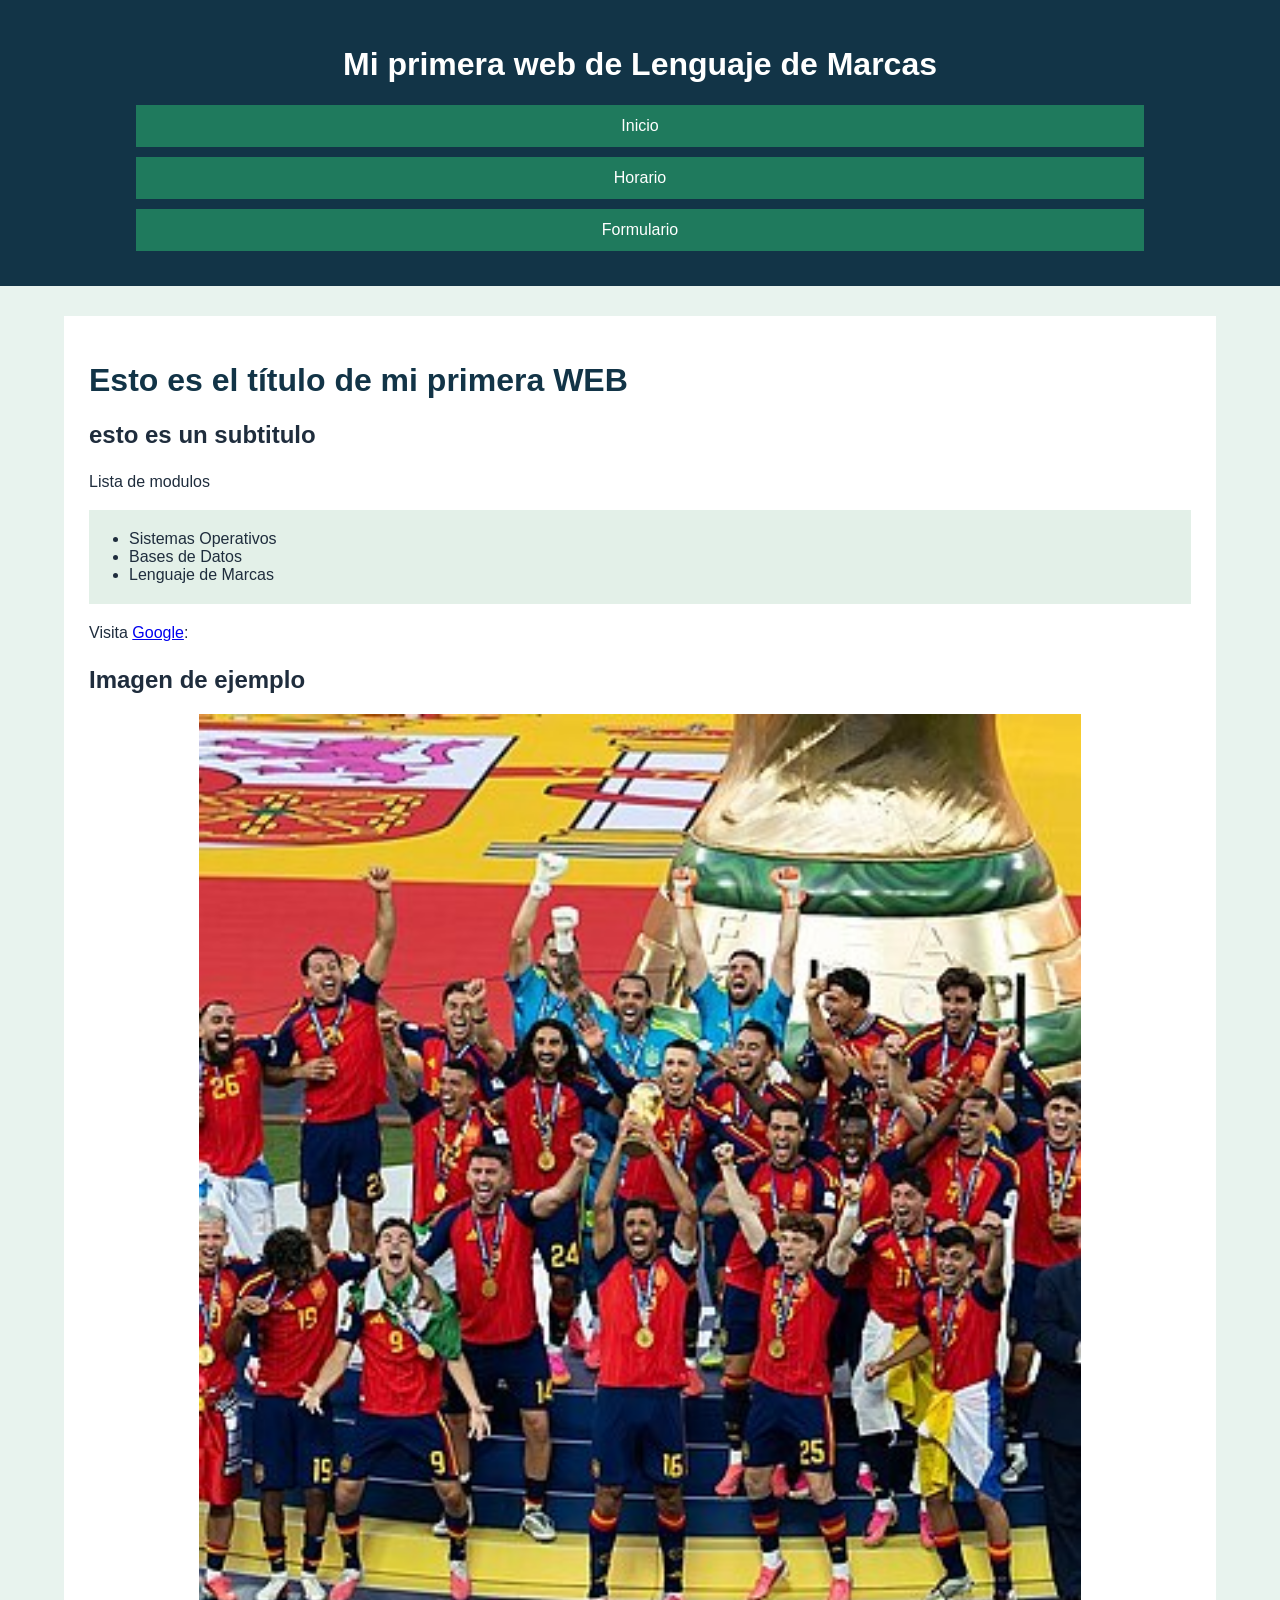
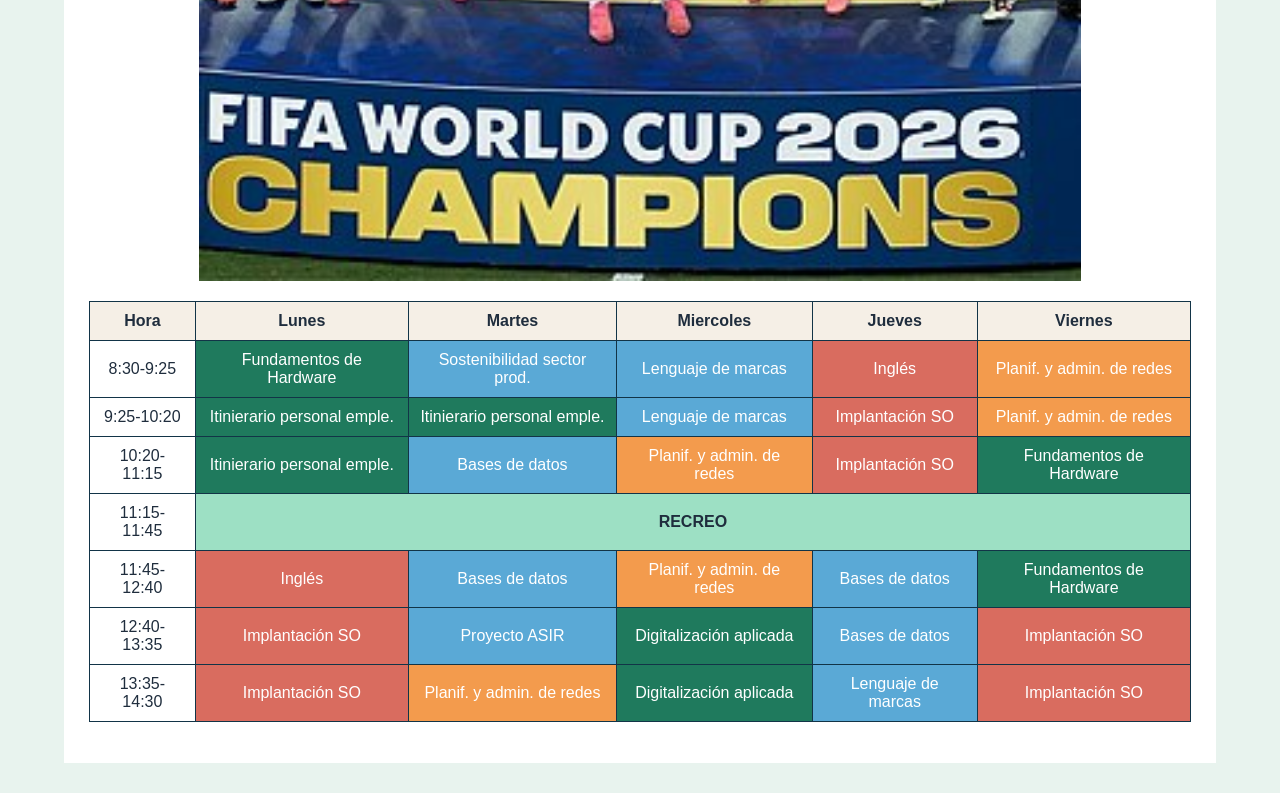
<file: index.html>
<! DOCTYPE <html>
<html lang="es">
	<head>
		<meta charset="UTF-8">	
		<link rel="stylesheet" href="css/estilo.css">
		<title>Indice web ejemplo</title>
	</head>
	<body>
		
		<header>
            <h1 class="titulo-cabecera">Mi primera web de Lenguaje de Marcas</h1>
            <nav>
                <a class="enlace-menu" href="index.html">Inicio</a>
                <a class="enlace-menu" href="horario.html">Horario</a>
				<a class="enlace-menu" href="formulario.html">Formulario</a>
            </nav>
        </header>

		<main class="contenedor">
			<h1>Esto es el título de mi primera WEB</h1>
			<h2>esto es un subtitulo</h2>
			<p>Lista de modulos</p>
			<ul>
				<li>Sistemas Operativos</li>
				<li>Bases de Datos</li>
				<li>Lenguaje de Marcas</li>
			</ul>
			<p>
				Visita
				<a href = "//www.google.com">Google</a>:
			</p>
			<h2>Imagen de ejemplo</h2>
			<img src = "img/imagen.jpg">
			<p>
			<table> 
				<thead>
				<tr>
					<th>Hora </th>
					<th>Lunes</th>
					<th>Martes</th>
					<th>Miercoles</th>
					<th>Jueves</th>
					<th>Viernes</th>
				</tr>
				</thead>

				<tbody>
				<tr><!--2a Fila (1as horas)-->
					<td>8:30-9:25</td>
					<td class="ipe">Fundamentos de Hardware</td>
					<td class="llm">Sostenibilidad sector prod.</td>
					<td class="llm">Lenguaje de marcas</td>
					<td class="fdh">Inglés</td>
					<td class="par">Planif. y admin. de redes</td>
				</tr>
				<tr><!--3a fila (2a horas)-->
					<td>9:25-10:20</td>
					<td class="ipe">Itinierario personal emple.</td>
					<td class="ipe">Itinierario personal emple.</td>
					<td class="llm">Lenguaje de marcas</td>
					<td class="fdh">Implantación SO</td>
					<td class="par">Planif. y admin. de redes</td>
				</tr>
				<tr><!--4a fila (3a horas)-->
					<td>10:20-11:15</td>
					<td class="ipe">Itinierario personal emple.</td>
					<td class="llm">Bases de datos</td>
					<td class="par">Planif. y admin. de redes</td>
					<td class="fdh">Implantación SO</td>
					<td class="ipe">Fundamentos de Hardware</td>
				</tr>
				<tr><!--5a fila (recreo)-->
					<td>11:15-11:45</td>
					<td colspan="5" class="recreo">RECREO</td>
				</tr>
				<tr><!--6a fila (4a horas)-->
					<td>11:45-12:40</td>
					<td class="fdh">Inglés</td>
					<td class="llm">Bases de datos</td>
					<td class="par">Planif. y admin. de redes</td>
					<td class="llm">Bases de datos</td>
					<td class="ipe">Fundamentos de Hardware</td>
				</tr>
				<tr><!--7a fila (5a horas)-->
					<td>12:40-13:35</td>
					<td class="fdh">Implantación SO</td>
					<td class="llm">Proyecto ASIR</td>
					<td class="ipe">Digitalización aplicada</td>
					<td class="llm">Bases de datos</td>
					<td class="fdh">Implantación SO</td>
				</tr>
				<tr><!--8a fila (6a horas)-->
					<td>13:35-14:30</td>
					<td class="fdh">Implantación SO</td>
					<td class="par">Planif. y admin. de redes</td>
					<td class="ipe">Digitalización aplicada</td>
					<td class="llm">Lenguaje de marcas</td>
					<td class="fdh">Implantación SO</td>
				</tr>
				</tbody>
			</table>
		</main>
	</body>
</html>
</file>
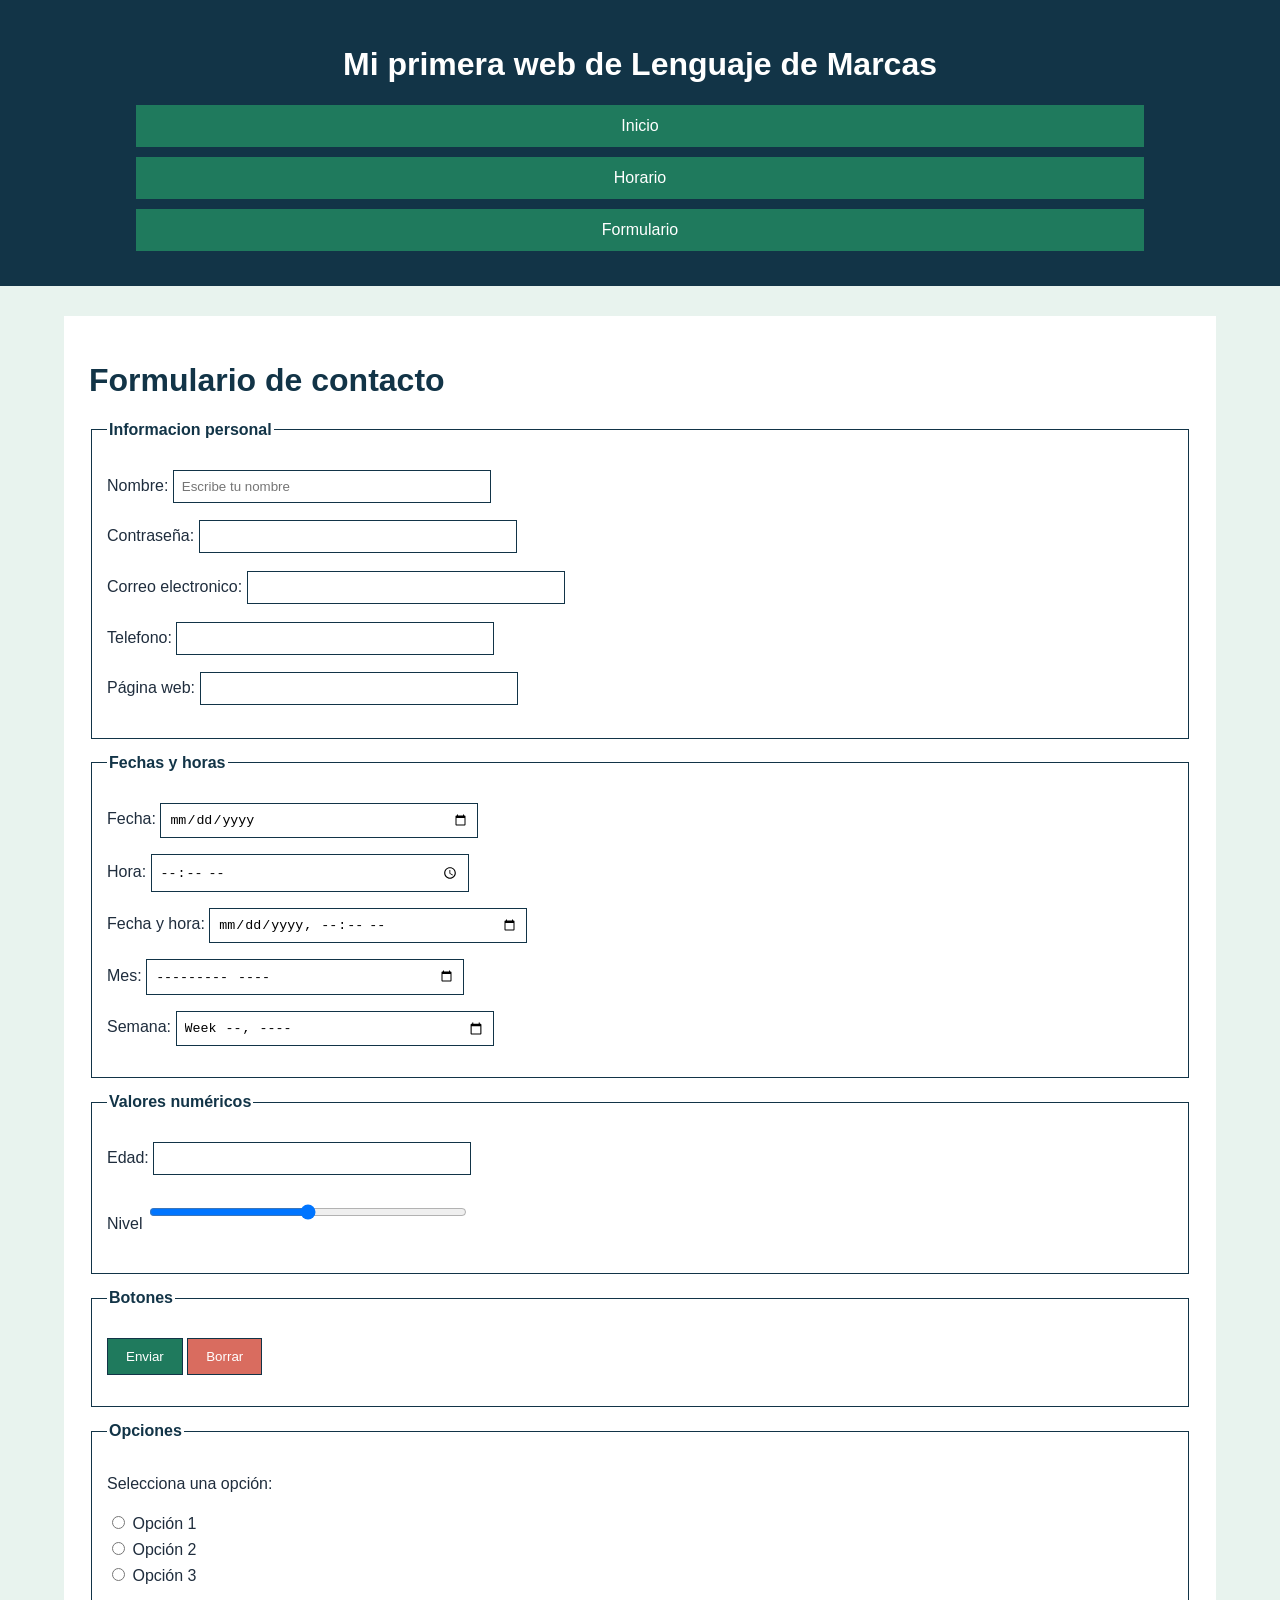
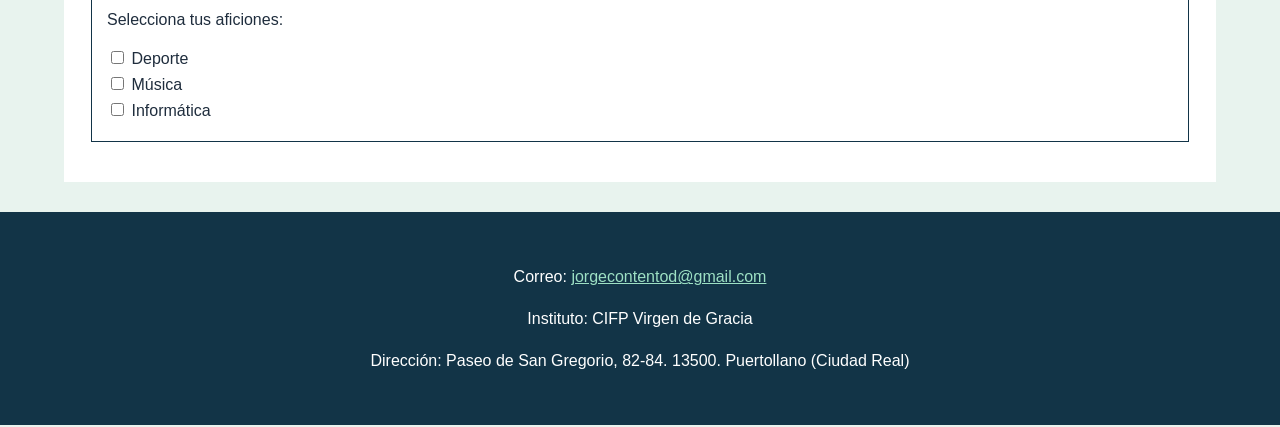
<file: formulario.html>
<!DOCTYPE html> 
<html lang="es" >   
<head>
        <meta charset="UTF-8" />
        <meta name="viewport" content="width=device-width, initial-scale=1.0"/>
        <title>Formulario</title>
        <link rel="stylesheet" href="css/estilo.css"/>
</head>
<body>
    <header>
    <h1 class="titulo-cabecera">Mi primera web de Lenguaje de Marcas</h1>
    <nav>
        <a class="enlace-menu" href="index.html">Inicio</a>
        <a class="enlace-menu" href="horario.html">Horario</a>
        <a class="enlace-menu" href="formulario.html">Formulario</a>

    </nav>
    </header>
    <main class="contenedor">
        <h1>Formulario de contacto</h1>
        <form>
            <fieldset>
                
                <legend>Informacion personal</legend>
                <p>
                <label for="nombre">Nombre:</label>
                <input type="text" id="nombre" name="nombre" placeholder="Escribe tu nombre" required />
                </p>

                <p>
                    <label for="password">Contraseña:</label>
                    <input type="password" id="password" name="password"  />
                </p>

                <p>
                    <label for="email">Correo electronico:</label>
                    <input type="email" id="email" name="email" />
                </p>

                <p>
                    <label for="telefono">Telefono:</label>
                    <input type="tel" id="telefono" name="telefono" />
                </p>

                <p>
                    <label for="web">Página web:</label>
                    <input type="url" id="web" name="web" />
                </p>

                </fieldset>
                <fieldset>
                    <legend>Fechas y horas</legend>
                    <p>
                        <label for="fecha">Fecha:</label>
                        <input type="date" id="fecha" name="fecha" />
                    </p>

                    <p>
                        <label for="hora">Hora:</label>
                        <input type="time" id="hora" name="hora" />
                    </p>

                    <p>
                        <label for="fechaHora">Fecha y hora:</label>
                        <input type="datetime-local" id="fechaHora" name="fechaHora" />
                    </p>

                    <p>
                        <label for="mes">Mes:</label>
                        <input type="month" id="mes" name="mes" />
                    </p>

                    <p>
                        <label for="semana">Semana:</label>
                        <input type="week" id="semana" name="semana" />
                    </p>
                </fieldset>

                <fieldset>
                    <legend>Valores numéricos</legend>
                    <p>
                        <label for="edad">Edad:</label>
                        <input type="number" id="edad" name="edad" min="0" max="120">
                    </p>
                    <p>
                        <label for="valor">Nivel</label>
                        <input type="range" id="valor" name="valor" min="0" max="100">
                        
                    </p>
                </fieldset>

                <fieldset>
                    <legend>Botones</legend>
                    <p>
                        <input class="boton" type="submit" value="Enviar">
                        <input class="boton boton-borrar" type="reset" value="Borrar">
                    </p>
                </fieldset>
                <fieldset>
                <legend>Opciones</legend>
                <p>Selecciona una opción:</p>
          <input class="radio" type="radio" id="opcion1" name="opcion" value="1" />
          <label for="opcion1">Opción 1</label>

          <br/>

          <input class="radio" type="radio" id="opcion2" name="opcion" value="2" />
          <label for="opcion2">Opción 2</label>

          <br/>

          <input class="radio" type="radio" id="opcion3" name="opcion" value="3" />
          <label for="opcion3">Opción 3</label>
        
        
          <!-- CHECKBOX -->
          <p>Selecciona tus aficiones:</p>

          <input
            class="casilla"
            type="checkbox"
            id="deporte"
            name="aficiones"
            value="deporte"
          />

          <label for="deporte">Deporte</label>
          <br />

          <input class="casilla" type="checkbox" id="musica" name="aficiones" value="musica" />
          <label for="musica">Música</label>
          <br />

          <input
            class="casilla"
            type="checkbox"
            id="informatica"
            name="aficiones"
            value="informatica"
          />

          <label for="informatica">Informática</label>
        </fieldset>


            
        </form>
    </main>
    <p></p>
    <!--FOOTER PIE PAGINA-->
    <footer>
        <fieldset class="pie-datos">
                <p>Correo: <a class="enlace-correo" href="mailto:jorgecontentod@gmail.com">jorgecontentod@gmail.com</a></p>
                <p>Instituto: CIFP Virgen de Gracia</p>
                <p>Dirección: Paseo de San Gregorio, 82-84. 13500. Puertollano (Ciudad Real)</p>
                </fieldset>
    </footer>
</body>
</html>
</file>
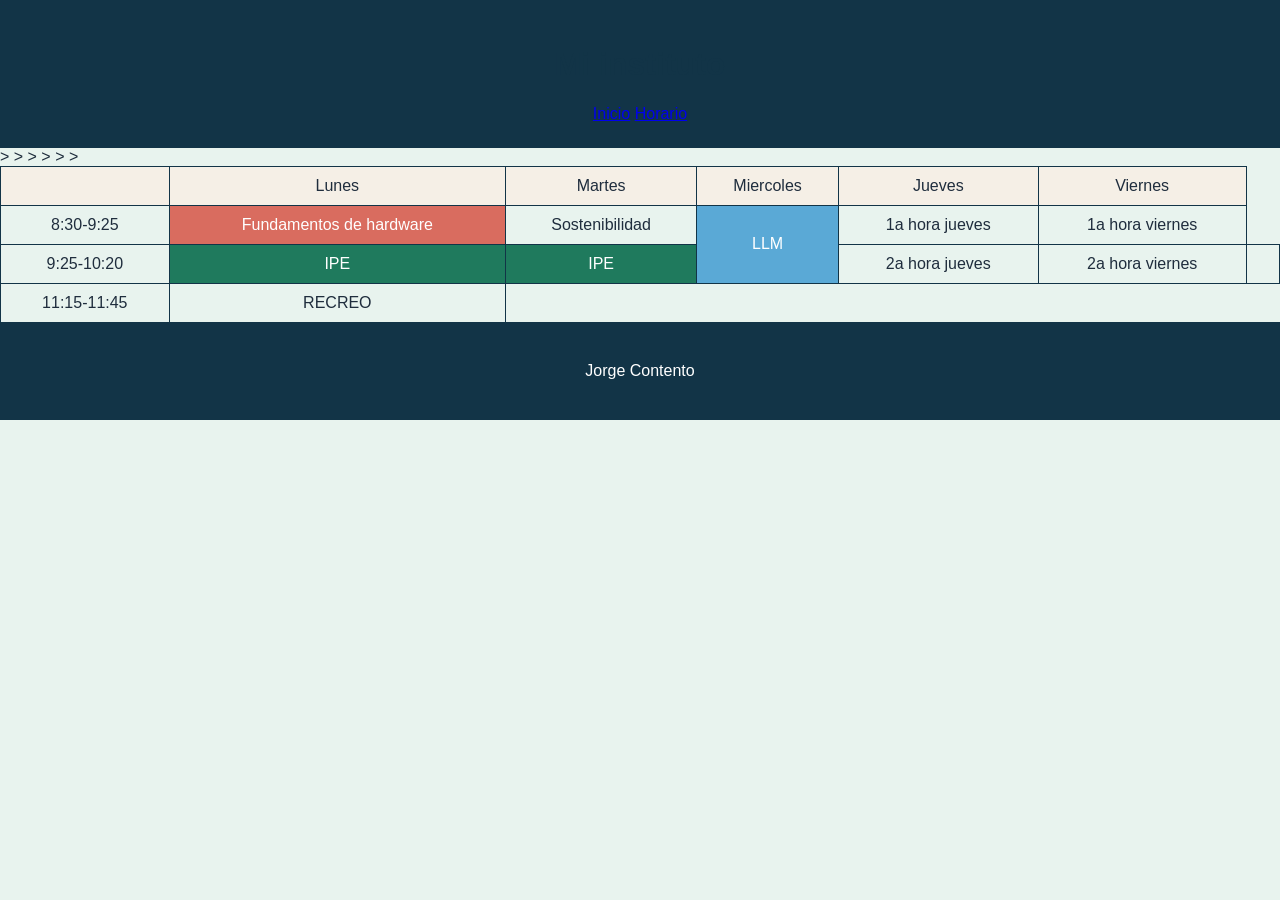
<file: horario index.html>
<html lang="es">
    <head>

        <meta charset="UTF-8">
        <title>Horario</title>

        <link rel="stylesheet" href="css/estilo.css"
    </head>

    <body>
        <!--CABEZERA -->
        <header>
            <h1>Mi instituto</h1>
            <nav>
                <a href="index1.html">Inicio</a>
                <a href="horario index.html">Horario</a>
            </nav>
        </header>

        <!-- CONTENIDO -->
        <main>
            <table>
                <thead>
                    <tr>
                        <td></td>
                        <td>Lunes</td>
                        <td>Martes</td>
                        <td>Miercoles</td>
                        <td>Jueves</td>
                        <td>Viernes</td>
                    </tr>
                </thead>

                <tbody>
                    <tr> <!--2a Fila (1as horas)-->>
                      <td>8:30-9:25</td>
                      <td class="fdh">Fundamentos de hardware</td>
                      <td>Sostenibilidad</td>
                      <td class="llm" rowspan="2">LLM</td>
                      <td>1a hora jueves</td>
                      <td>1a hora viernes</td>  
                    </tr>
                    <tr> <!--3a fila (2a horas)-->>
                        <td>9:25-10:20</td>
                        <td class="IPE">IPE</td>
                        <td class="IPE">IPE</td>
                        <!--Esta cela la completa el rowspan de la 2a fila-->
                        <td>2a hora jueves</td>
                        <td>2a hora viernes</td>
                        <td></td>
                    </tr>
                    <tr><!--4a fila (3a hora)-->>
                    </tr>

                    <tr> <!--5a fila (4a hora)-->>
                    </tr>

                    <tr>
                        <td>11:15-11:45</td>
                        <td collspan="5">RECREO</td>
                    </tr>

                    <tr><!--5a hora-->>
                    </tr>

                    <tr><!--6a hora-->>
                    </tr>
                </tbody>

            </table>
        </main>

        <!--PIE DE PÁGINA-->
        <footer>
            <p>Jorge Contento</p>
        </footer>
    </body>
</file>
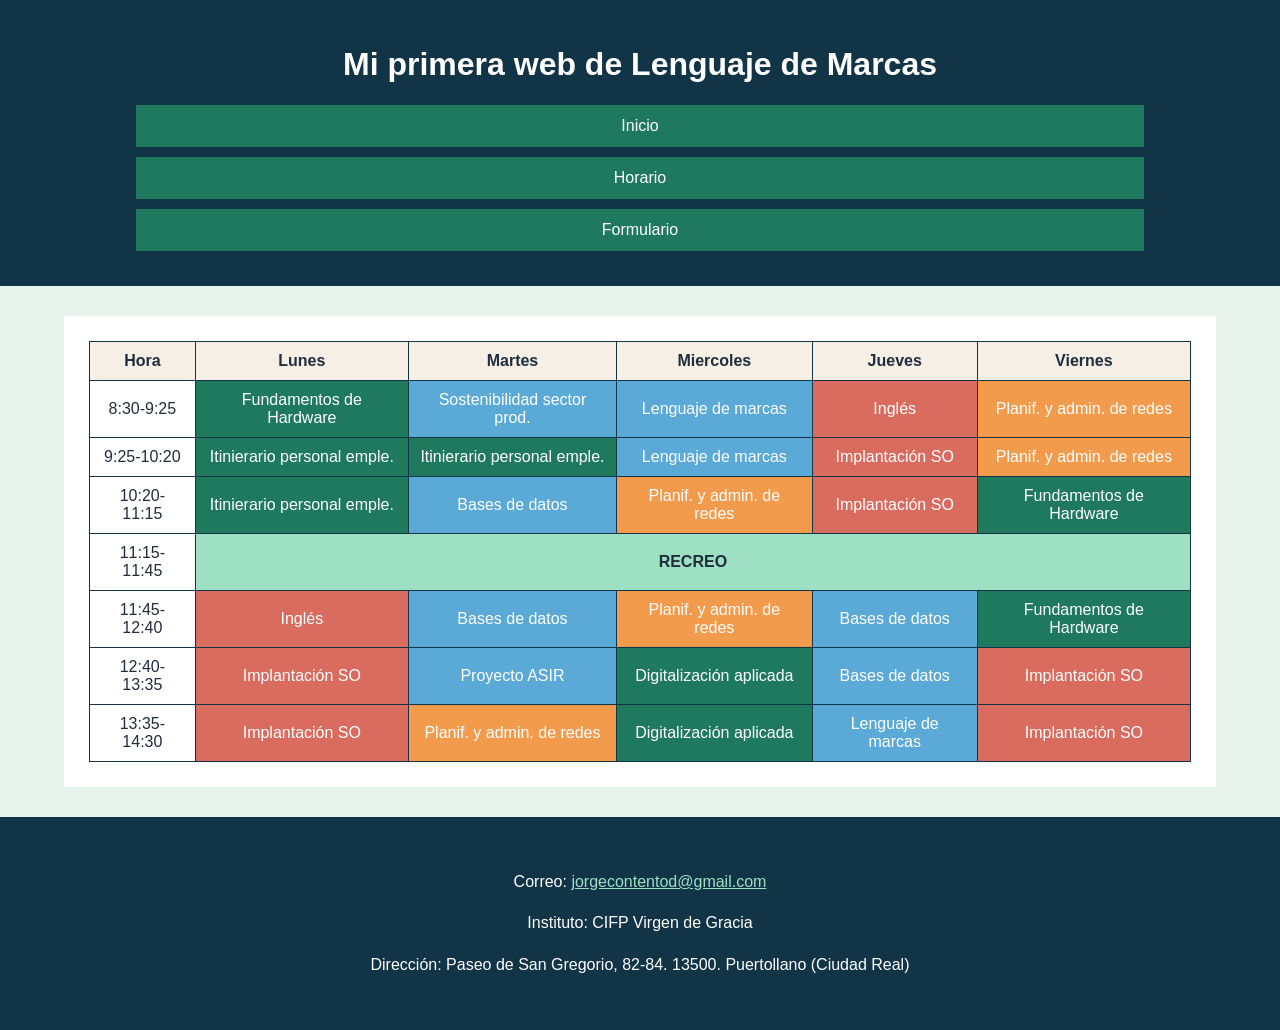
<file: horario.html>
<html lang="es">
    <head>

        <meta charset="UTF-8">
        <title>Horario</title>

        <link rel="stylesheet" href="css/estilo.css"
    </head>

    <body>
        <!--CABEZERA -->
        <header>
            <h1 class="titulo-cabecera">Mi primera web de Lenguaje de Marcas</h1>
            <nav>
                <a class="enlace-menu" href="index.html">Inicio</a>
                <a class="enlace-menu" href="horario.html">Horario</a>
                <a class="enlace-menu" href="formulario.html">Formulario</a>
            </nav>
        </header>

        <!-- CONTENIDO -->
        <main class="contenedor">
            <table> 
			<thead>
			<tr>
				<th>Hora </th>
				<th>Lunes</th>
				<th>Martes</th>
				<th>Miercoles</th>
				<th>Jueves</th>
				<th>Viernes</th>
			</tr>
			</thead>

			<tbody>
			<tr><!--2a Fila (1as horas)-->
				<td>8:30-9:25</td>
				<td class="ipe">Fundamentos de Hardware</td>
				<td class="llm">Sostenibilidad sector prod.</td>
				<td class="llm">Lenguaje de marcas</td>
				<td class="fdh">Inglés</td>
				<td class="par">Planif. y admin. de redes</td>
			</tr>
			<tr><!--3a fila (2a horas)-->
				<td>9:25-10:20</td>
				<td class="ipe">Itinierario personal emple.</td>
				<td class="ipe">Itinierario personal emple.</td>
				<td class="llm">Lenguaje de marcas</td>
				<td class="fdh">Implantación SO</td>
				<td class="par">Planif. y admin. de redes</td>
			</tr>
			<tr><!--4a fila (3a horas)-->
				<td>10:20-11:15</td>
				<td class="ipe">Itinierario personal emple.</td>
				<td class="llm">Bases de datos</td>
				<td class="par">Planif. y admin. de redes</td>
				<td class="fdh">Implantación SO</td>
				<td class="ipe">Fundamentos de Hardware</td>
			</tr>
			<tr><!--5a fila (recreo)-->
				<td>11:15-11:45</td>
				<td colspan="5" class="recreo">RECREO</td>
			</tr>
			<tr><!--6a fila (4a horas)-->
				<td>11:45-12:40</td>
				<td class="fdh">Inglés</td>
				<td class="llm">Bases de datos</td>
				<td class="par">Planif. y admin. de redes</td>
				<td class="llm">Bases de datos</td>
				<td class="ipe">Fundamentos de Hardware</td>
			</tr>
			<tr><!--7a fila (5a horas)-->
				<td>12:40-13:35</td>
				<td class="fdh">Implantación SO</td>
				<td class="llm">Proyecto ASIR</td>
				<td class="ipe">Digitalización aplicada</td>
				<td class="llm">Bases de datos</td>
				<td class="fdh">Implantación SO</td>
			</tr>
			<tr><!--8a fila (6a horas)-->
				<td>13:35-14:30</td>
				<td class="fdh">Implantación SO</td>
				<td class="par">Planif. y admin. de redes</td>
				<td class="ipe">Digitalización aplicada</td>
				<td class="llm">Lenguaje de marcas</td>
				<td class="fdh">Implantación SO</td>
			</tr>
			</tbody>
		
		</table>
        </main>

        <!--PIE DE PÁGINA-->
        <p>

        </p>
            <footer>
                <fieldset class="pie-datos">
                <p>Correo: <a class="enlace-correo" href="mailto:jorgecontentod@gmail.com">jorgecontentod@gmail.com</a></p>
                <p>Instituto: CIFP Virgen de Gracia</p>
                <p>Dirección: Paseo de San Gregorio, 82-84. 13500. Puertollano (Ciudad Real)</p>
                </fieldset>
            </footer>
        </main>
    </body>
</file>
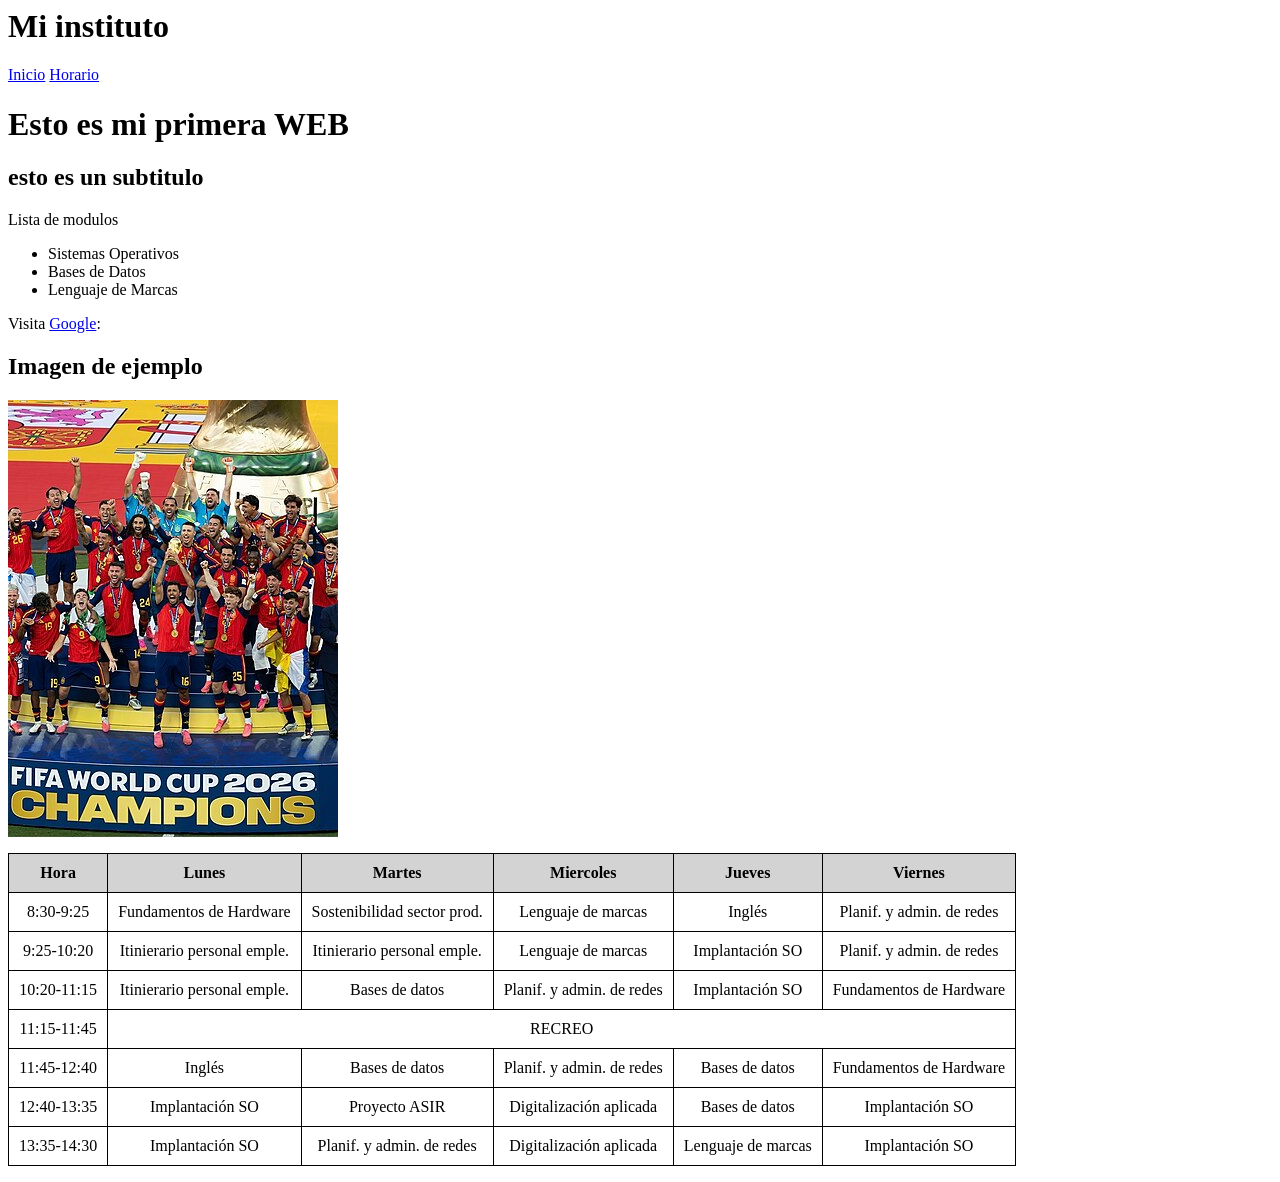
<file: index1.html>
<! DOCTYPE <html>
<html lang="es">
	<head>

		
		<style>
				table {
					border-collapse: collapse;
				}
				th, td {
					border: 1px solid black;
					text-align: center;
					padding: 10px;
				}
				th {
					background-color: lightgray;
				}
		</style>	
					
		<title>Web de ejemplo</title>
	</head>
	<body>
		
		<header>
            <h1>Mi instituto</h1>
            <nav>
                <a href="index1.html">Inicio</a>
                <a href="horario index.html">Horario</a>
            </nav>
        </header>

		<h1>Esto es mi primera WEB</h1>
		<h2>esto es un subtitulo</h2>
		<p>Lista de modulos</p>
		<ul>
			<li>Sistemas Operativos</li>
			<li>Bases de Datos</li>
			<li>Lenguaje de Marcas</li>
		</ul>
		<p>
			Visita
			<a href = "//www.google.com">Google</a>:
		</p>
		<h2>Imagen de ejemplo</h2>
		<img src = "imagen.jpg">
		<p>
		<table> 
			<tr>
				<th>Hora </th>
				<th>Lunes</th>
				<th>Martes</th>
				<th>Miercoles</th>
				<th>Jueves</th>
				<th>Viernes</th>
			</tr>
			
			<tr>
				<td>8:30-9:25</td>
				<td>Fundamentos de Hardware</td>
				<td>Sostenibilidad sector prod.</td>
				<td>Lenguaje de marcas</td>
				<td>Inglés</td>
				<td>Planif. y admin. de redes</td>
			</tr>

			<tr>
				<td>9:25-10:20</td>
				<td>Itinierario personal emple.</td>
				<td>Itinierario personal emple.</td>
				<td>Lenguaje de marcas</td>
				<td>Implantación SO</td>
				<td>Planif. y admin. de redes</td>
			</tr>
			<tr>
				<td>10:20-11:15</td>
				<td class="ipe">Itinierario personal emple.</td>
				<td>Bases de datos</td>
				<td>Planif. y admin. de redes</td>
				<td>Implantación SO</td>
				<td>Fundamentos de Hardware</td>
			</tr>
			<tr>
				<td>11:15-11:45</td>
				<td colspan="5">RECREO</td>
			</tr>
			<tr>
				<td>11:45-12:40</td>
				<td>Inglés</td>
				<td>Bases de datos</td>
				<td>Planif. y admin. de redes</td>
				<td>Bases de datos</td>
				<td>Fundamentos de Hardware</td>
			</tr>
			<tr>
				<td>12:40-13:35</td>
				<td>Implantación SO</td>
				<td>Proyecto ASIR</td>
				<td>Digitalización aplicada</td>
				<td>Bases de datos</td>
				<td>Implantación SO</td>
			</tr>
			<tr>
				<td>13:35-14:30</td>
				<td>Implantación SO</td>
				<td>Planif. y admin. de redes</td>
				<td>Digitalización aplicada</td>
				<td>Lenguaje de marcas</td>
				<td>Implantación SO</td>
			</tr>
			</p>	
	</body>
</html>
</file>
<file: css/estilo.css>
body {
    margin: 0;
    font-family: Arial, sans-serif;
    background-color: #e8f3ee;
    color: #1f2d3d;
}

header {
    background-color: #123447;
    color: white;
    padding: 25px;
    text-align: center;
}

h1 {
    color: #123447;
}

.titulo-cabecera {
    color: white;
}

nav {
    margin-top: 20px;
}

.enlace-menu {
    display: block;
    width: 80%;
    margin: 10px auto;
    padding: 12px;
    background-color: #1f7a5d;
    color: white;
    text-decoration: none;
}

.contenedor {
    margin: 30px 5%;
    padding: 25px;
    background-color: white;
}

p {
    line-height: 1.6;
}

ul {
    padding: 20px 40px;
    background-color: #e3f0e8;
}

img {
    display: block;
    width: 80%;
    margin: 20px auto;
}

.fdh {
    background-color: #d96c5f;
    color: white;
}

.llm {
    background-color: #5aa9d6;
    color: white;
}

.par {
    background-color: #f39b4d;
    color: white;
}

.ipe {
    background-color: #1f7a5d;
    color: white;
}

table {
    width: 100%;
    border-collapse: collapse;
}

thead {
    background-color: #f5efe6;
}

th {
    padding: 10px;
    border: 1px solid #123447;
}

td {
    padding: 10px;
    border: 1px solid #123447;
    text-align: center;
}

.recreo {
    background-color: #9de0c4;
    font-weight: bold;
}

form {
    width: 100%;
}

fieldset {
    margin-bottom: 15px;
    padding: 15px;
    border: 1px solid #123447;
}

legend {
    font-weight: bold;
    color: #123447;
}

label {
    display: inline-block;
    margin-bottom: 6px;
}

input {
    width: 300px;
    max-width: 90%;
    padding: 8px;
    border: 1px solid #123447;
}

.radio {
    width: auto;
}

.casilla {
    width: auto;
}

.boton {
    width: auto;
    padding: 10px 18px;
    background-color: #1f7a5d;
    color: white;
}

.boton-borrar {
    background-color: #d96c5f;
}

footer {
    padding: 20px;
    background-color: #123447;
    color: white;
    text-align: center;
}

.pie-datos {
    margin: 0 auto;
}

.enlace-correo {
    color: #9de0c4;
}
</file>
